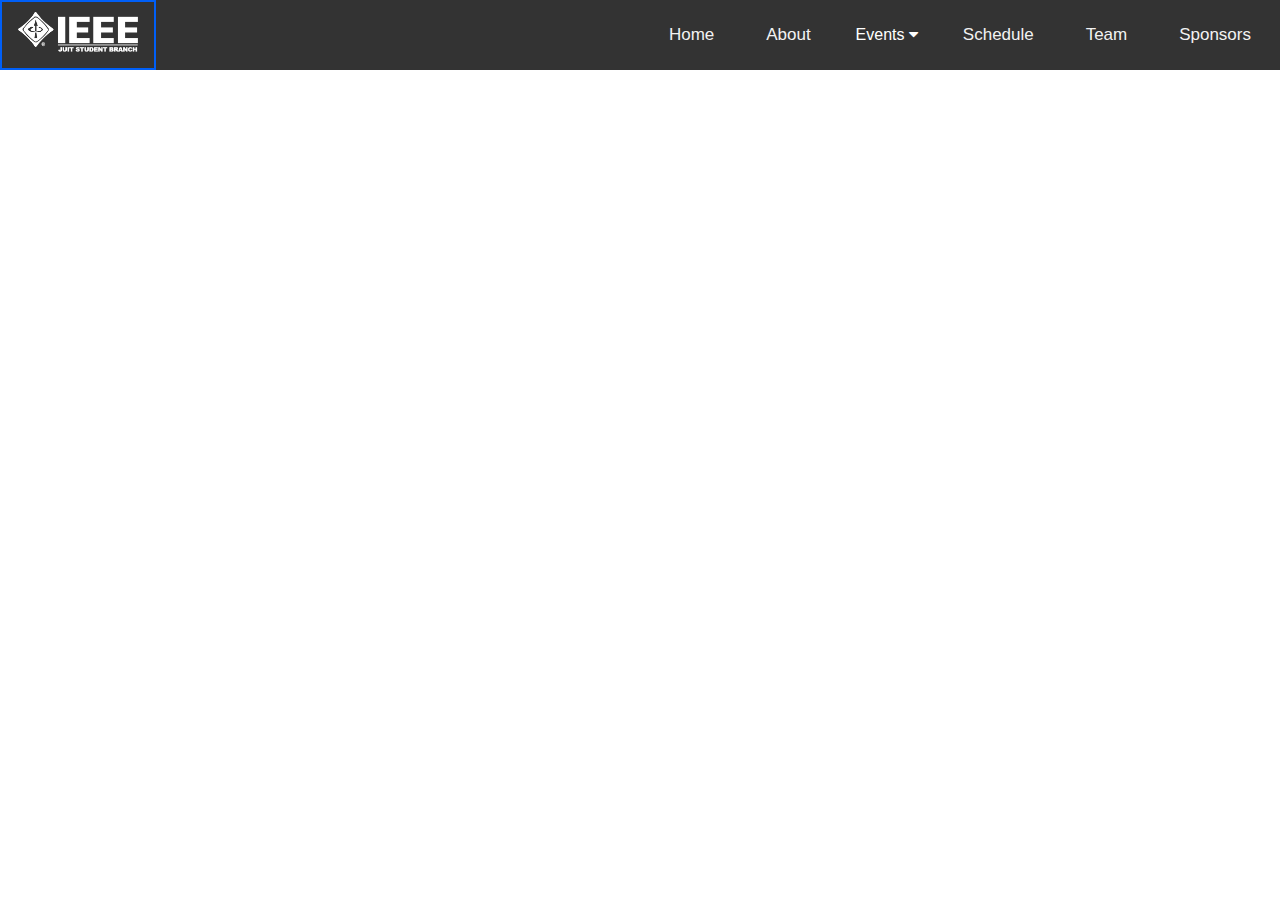
<file: test.html>
<!DOCTYPE html>
<html>
  <head>
    <meta name="viewport" content="width=device-width, initial-scale=1" />
    <link
      rel="stylesheet"
      href="https://cdnjs.cloudflare.com/ajax/libs/font-awesome/4.7.0/css/font-awesome.min.css"
    />
    <link rel="stylesheet" href="./css/navi.css" />
  </head>
  <body>
    <header>
      <div class="topnav" id="myTopnav">
        <a href="./index.html"><img src="./images/ieee/5a7bccad69f23900017083ea_spaced-logo.png" alt=""></a>
        <div class="topnd">
          <a href="#home" class="active">Home</a>
          <a href="#news">About</a>
          <div class="dropdown">
            <button class="dropbtn">Events
              <i class="fa fa-caret-down"></i>
            </button>
            <div class="dropdown-content">
              <a href="#">Link 1</a>
              <a href="#">Link 2</a>
              <a href="#">Link 3</a>
            </div>
          </div>
          <a href="#contact">Schedule</a>
          <a href="#about">Team</a>
          <a href="#about">Sponsors</a>
          <!-- <a href="javascript:void(0);" class="icon" onclick="myFunction()">
            <i class="fa fa-bars"></i>
          </a> -->
        </div>
      </div>
      <div id="myNav" class="overlay-n">
        <a href="javascript:void(0)" class="closebtn" onclick="closeNav()"
        >&times;</a
        >
        <div class="overlay-content">
          <a href="#home" class="active">Home</a>
          <a href="#news">About</a>
          <div class="dropdown">
            <button class="dropbtn">Events
              <i class="fa fa-caret-down"></i>
            </button>
            <div class="dropdown-content">
              <a href="#">Link 1</a>
              <a href="#">Link 2</a>
              <a href="#">Link 3</a>
            </div>
          </div>
          <a href="#contact">Schedule</a>
          <a href="#about">Team</a>
          <a href="#about">Sponsors</a>
        </div>
      </div>
      <span style="font-size:30px;cursor:pointer" onclick="openNav()">&#9776;</span>
    </header>
    <script>
      function openNav() {
        document.getElementById("myNav").style.height = "100%";
      }

      /* Close */
      function closeNav() {
        document.getElementById("myNav").style.height = "0%";
      }
      // function myFunction() {
      //   var x = document.getElementById("myTopnav");
      //   if (x.className === "topnav") {
      //     x.className += " responsive";
      //   } else {
      //     x.className = "topnav";
      //   }
      // }
    </script>
  </body>
</html>
</file>
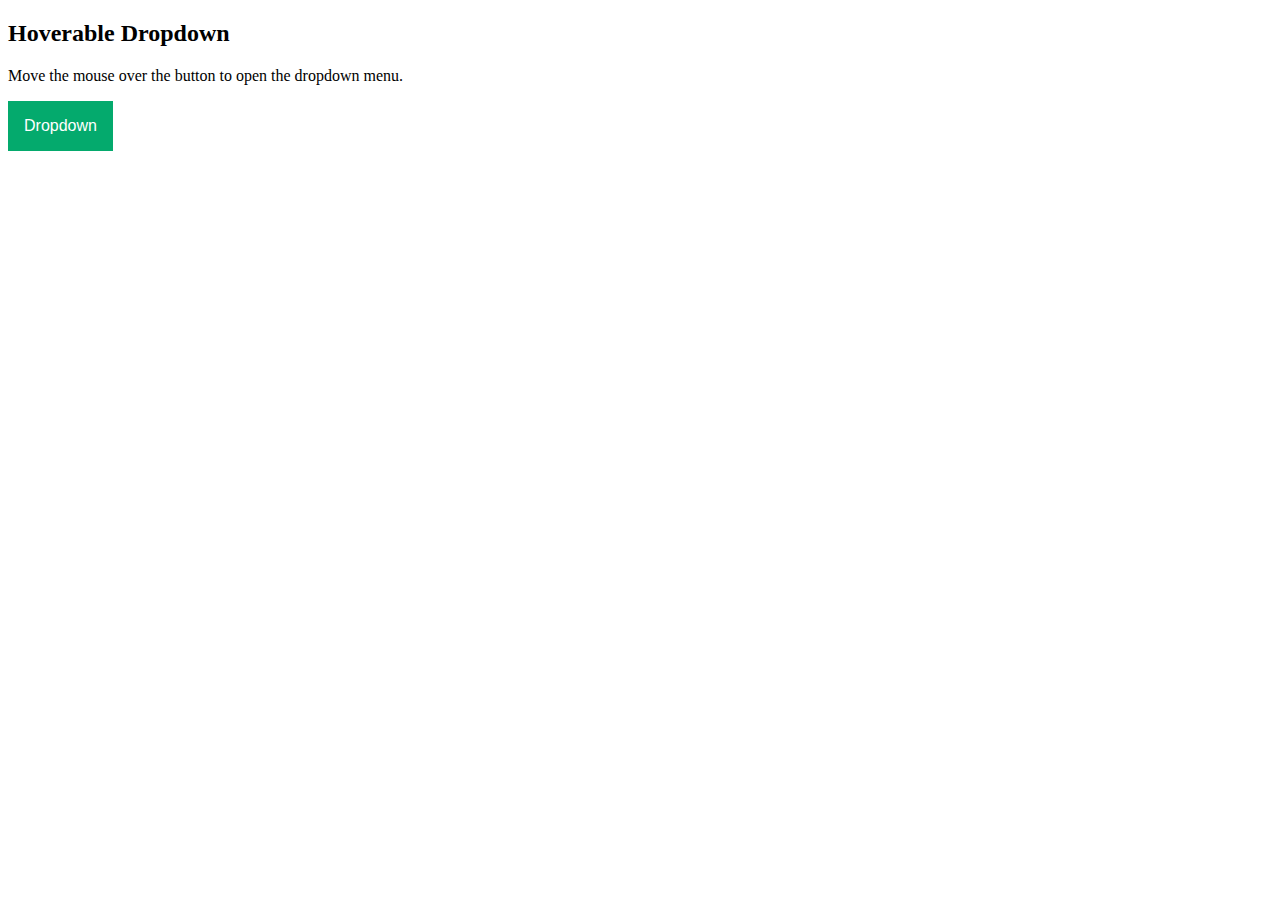
<file: pages/test.html>
<!DOCTYPE html>
<html>
<head>
<meta name="viewport" content="width=device-width, initial-scale=1">
<style>
.dropbtn-n {
  background-color: #04AA6D;
  color: white;
  padding: 16px;
  font-size: 16px;
  border: none;
}

.dropdown-n {
  position: relative;
  display: inline-block;
}

.dropdown-content-n {
  display: none;
  position: absolute;
  background-color: #f1f1f1;
  min-width: 160px;
  box-shadow: 0px 8px 16px 0px rgba(0,0,0,0.2);
  z-index: 1;
}

.dropdown-content-n a {
  color: black;
  padding: 12px 16px;
  text-decoration: none;
  display: block;
}

.dropdown-content-n a:hover {background-color: #ddd;}

.dropdown-n:hover .dropdown-content-n {display: block;}

.dropdown-n:hover .dropbtn-n {background-color: #3e8e41;}
</style>
</head>
<body>

<h2>Hoverable Dropdown</h2>
<p>Move the mouse over the button to open the dropdown menu.</p>

<div class="dropdown-n">
  <button class="dropbtn-n">Dropdown</button>
  <div class="dropdown-content-n">
    <a href="#">Link 1</a>
    <a href="#">Link 2</a>
    <a href="#">Link 3</a>
  </div>
</div>

</body>
</html>
</file>
<file: css/navi.css>
body {
  margin: 0;
  font-family: Arial, Helvetica, sans-serif;
}
header{
    display: flex;
    justify-content: space-between;
    width: 100%;
    align-items: center;
    background-color: #333;
    position: fixed;
    z-index: 50;
}
.topnd{
    display: flex;
    width: 50%;
    justify-content: space-evenly;
    align-items: center;
}
.topnd a {
    overflow: hidden;
    margin: 5px;
}
.topnav {
  overflow: hidden;
  width: 100%;
  display: flex;
  justify-content: space-between;
  align-items: center;
}
.topnav a img{
    width: 120px;
}

.topnav a {
  float: left;
  display: block;
  color: #f2f2f2;
  text-align: center;
  padding: 10px 16px;
  text-decoration: none;
  font-size: 17px;
  border: 2px solid transparent;
  z-index: 100;
}

.topnav a:hover {
  /* background-color: #ddd; */
  color: rgb(209, 209, 209);
  border-color: rgb(0, 95, 247);
  transition: all 0.5s;
}

/* .topnav a.active {
  background-color: #04aa6d;
  color: white;
} */

/* .topnav .icon {
  display: none;
} */

@media screen and (max-width: 600px) {
  .topnav a:not(:first-child) {
    display: none;
  }
  .topnd a{
    display: none;
  }
  .topnav .dropdown{
    display: none;
  }
  .topnav a.icon {
    float: right;
    display: block;
  }
}

@media screen and (max-width: 600px) {
  .topnav.responsive {
    position: relative;
  }
  .topnav.responsive .icon {
    position: absolute;
    right: 0;
    top: 0;
  }
  .topnav.responsive a {
    float: none;
    display: block;
    text-align: left;
  }
}
body {
  font-family: "Lato", sans-serif;
}

.overlay-n {
    height: 0;
    width: 100%;
  position: fixed;
  z-index: 1;
  top: 0;
  left: 0;
  background-color: rgb(0, 0, 0);
  background-color: rgba(0, 0, 0, 0.9);
  overflow-x: hidden;
  transition: 0.5s;
}
header span{
    display: none;
}

.overlay-content {
  position: relative;
  top: 25%;
  width: 100%;
  text-align: center;
  margin-top: 30px;
  display: flex;
  flex-direction: column;
}

.overlay-n a {
  padding: 8px;
  text-decoration: none;
  font-size: 36px;
  color: #818181;
  display: block;
  transition: 0.3s;
}

.overlay-n a:hover,
.overlay-n a:focus {
  color: #f1f1f1;
}

.overlay-n .closebtn {
  position: absolute;
  top: 20px;
  right: 45px;
  font-size: 60px;
  /* display: none; */
}

@media screen and (max-width: 600px) {
  .overlay-n a {
    font-size: 20px;
  }
  .overlay-n .closebtn {
    font-size: 40px;
    top: 8px;
    right: 18px;
    display: block;
  }
  header span{
    display: block !important;
    color: white;
    margin-right: 1.5rem;
  }
  .dropdown-content{
    left: 100px;
  }
}
.navbar {
    overflow: hidden;
    background-color: #333;
    font-family: Arial;
  }
  
  /* Links inside the navbar */
  .navbar a {
    float: left;
    font-size: 16px;
    color: white;
    text-align: center;
    padding: 14px 16px;
    text-decoration: none;
  }
  
  /* The dropdown container */
  .dropdown {
    float: left;
    overflow: hidden;
  }
  
  /* Dropdown button */
  .dropdown .dropbtn {
    font-size: 16px;
    border: none;
    outline: none;
    color: white;
    padding: 14px 16px;
    background-color: inherit;
    font-family: inherit; /* Important for vertical align on mobile phones */
    margin: 0; /* Important for vertical align on mobile phones */
  }
  
  /* Add a red background color to navbar links on hover */
  .navbar a:hover, .dropdown:hover .dropbtn {
    background-color: red;
  }
  
  /* Dropdown content (hidden by default) */
  .dropdown-content {
    display: none;
    position: absolute;
    background-color: #f9f9f9;
    min-width: 160px;
    box-shadow: 0px 8px 16px 0px rgba(0,0,0,0.2);
    z-index: 1;
  }
  
  /* Links inside the dropdown */
  .dropdown-content a {
    float: none;
    color: black;
    padding: 12px 16px;
    text-decoration: none;
    display: block;
    text-align: left;
  }
  
  /* Add a grey background color to dropdown links on hover */
  .dropdown-content a:hover {
    background-color: #ddd;
  }
  
  /* Show the dropdown menu on hover */
  .dropdown:hover .dropdown-content {
    display: block !important;
  }
</file>
